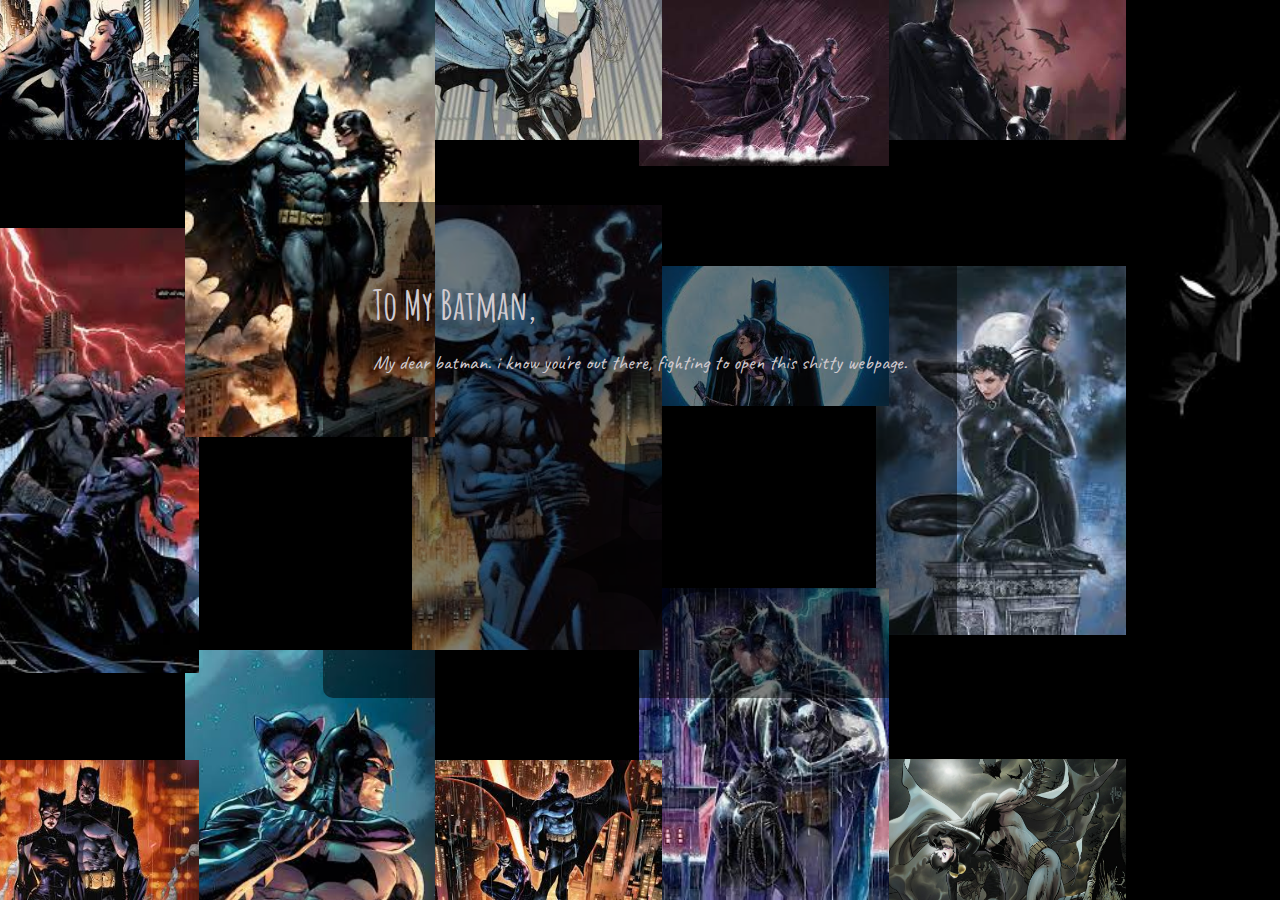
<file: first.html>
<!DOCTYPE html>
<html lang="en">

<head>
    <meta charset="UTF-8">
    <meta name="viewport" content="width=device-width, initial-scale=1.0">
    <link rel="stylesheet" href="first.css">
    <title>MESSAGE_FOR_U, SIR</title>
</head>

<body>
    <div class="background">
        <div class="content">
            <h1 id="h1">To My Batman,</h1>
            <p>My dear batman. i know you're out there, fighting to open this shitty webpage.</p>
            <button data-bs-toggle="modal" id="b" class="btn btn-dark " data-bs-target="#exampleModal">
                <img src="25.png" alt="batman" id="im" class="d-inline-block align-text-top">
            </button>
        </div>
        <div class="modal fade" id="exampleModal" tabindex="-1" aria-labelledby="exampleModalLabel" aria-hidden="true">
            <div class="modal-dialog">
                <div class="modal-content">
                    <div class="modal-header" style="background-color: transparent;">
                        <h1 class="modal-title fs-5" id="staticBackdropLabel">Warning...</h1>
                    </div>
                    <div class="modal-body1" style="padding-bottom: 11px;">
                        Content will be very much unrelated till this part.
                    </div>
                    <div class="modal-footer" style="background-color: transparent;">
                        <a type="button" id="but" href="response.html" class="btn btn-primary">Proceed</a>
                        <a type="button" id="bt" style="font-size: 25px; cursor: pointer;
    text-decoration: none;" class="btn btn-primary">Pause</a>
                    </div>
                </div>
            </div>
        </div>
    </div>

    <script>
        document.getElementById("b").addEventListener("click", function () {
            document.getElementById("exampleModal").style.display = "flex";
        })
        document.getElementById("bt").addEventListener("click",function(){
            document.getElementById("exampleModal").style.display = "none";
        })
    </script>
</body>

</html>
</file>
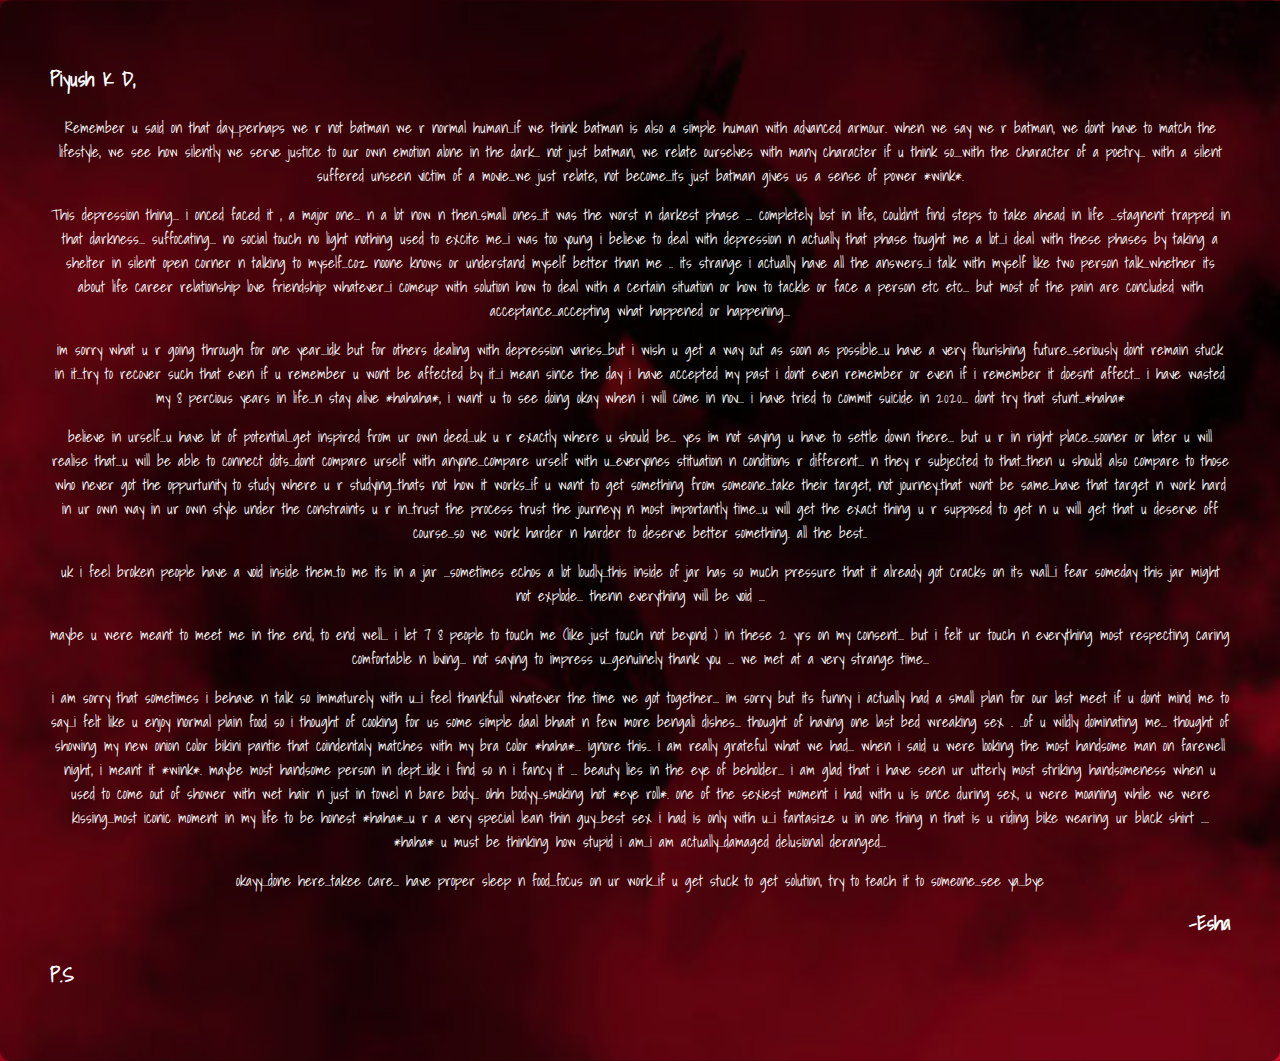
<file: response.html>
<!DOCTYPE html>
<html lang="en">

<head>
    <meta charset="UTF-8">
    <meta name="viewport" content="width=device-width, initial-scale=1.0">
    <link rel="preconnect" href="https://fonts.googleapis.com">
    <link rel="preconnect" href="https://fonts.gstatic.com" crossorigin>
    <link rel="stylesheet" href="response.css">
    <link rel="Shortcut Icon" type="image/png" href="26.png">
    <title>Thanking u for tolerating this long</title>
</head>

<body>
    <div class="background">
        <div class="content">
            <h1>Piyush K D,</h1>
            <p> Remember u said on that day...perhaps we r not batman we r normal human...if we think batman is also a
                simple human with advanced armour. when we say we r batman, we dont have to match the lifestyle, we see
                how silently we serve justice to our own emotion alone in the dark... not just batman, we relate
                ourselves with many character if u think so....with the character of a poetry... with a silent suffered
                unseen victim of a movie...we just relate, not become...its just batman gives us a sense of power
                *wink*.
            </p>
            <p>This depression thing... i onced faced it , a major one... n a lot now n then..small ones...it
                was the worst n darkest phase ... completely lost in life, couldn't find steps to take ahead in life ...stagnent
                trapped in that darkness... suffocating... no social touch no light nothing used to excite me...i was
                too young i believe to deal with depression n actually that phase tought me a lot...i deal with these
                phases by taking a shelter in silent open corner n talking to myself...coz noone knows or understand
                myself better than me .. its strange i actually have all the answers...i talk with myself like two person
                talk...whether its about life career relationship love friendship whatever...i comeup with solution how
                to deal with a certain situation or how to tackle or face a person etc etc... but most of the pain are
                concluded with acceptance...accepting what happened or happening... </p>
            <p>im sorry what u r going through for one year...idk but for others dealing with depression varies...but i
                wish u get a way out as soon as possible...u have a very flourishing future...seriously dont remain
                stuck in it...try to recover such that even if u remember u wont be affected by it...i mean since the
                day i have accepted my past i dont even remember or even if i remember it doesnt affect... i have wasted
                my 8 percious years in life...n stay alive *hahaha*, i want u to see doing okay when i will come in
                nov... i have tried to commit suicide in 2020... dont try that stunt...*haha*</p>
            <p>believe in urself...u have lot of potential...get inspired from ur own deed...uk u r exactly where u
                should be... yes im not saying u have to settle down there... but u r in right place...sooner or later u will realise that...u will be able to connect dots...dont compare
                urself with anyone...compare urself with u...everyones stituation n conditions r different... n they r subjected to that...then
                u should also compare to those who never got the oppurtunity to study where u r studying...thats not how
                it works...if u want to get something from someone...take their target, not journey..that wont be
                same...have that target n work hard in ur own way in ur own style under the constraints u r in...trust the
                process trust the journeyy n most importantly time...u will get the exact thing u r supposed to get n u
                will get that u deserve off course...so we work harder n harder to deserve better something. all the best..</p>
            <p>uk i feel broken people have a void inside them..to me its in a jar ...sometimes echos a lot
                loudly...this inside of jar has so much pressure that it already got cracks on its wall...i fear someday
                this jar might not explode... thenn everything will be void ...</p>
            <p>maybe u were meant to meet me in the end, to end well... i let 7 8 people to touch me (like just touch
                not beyond ) in these 2 yrs on my consent... but i felt ur touch n everything most respecting caring
                comfortable n loving... not saying to impress u...genuinely thank you ... we met at a very strange time...
            </p>
            <p>i am sorry that sometimes i behave n talk so immaturely with u...i feel thankfull whatever the time we
                got together... im sorry but its funny i actually had a small plan for our last meet if u dont mind me
                to say...i felt like u enjoy normal plain food so i thought of cooking for us some simple daal bhaat n
                few more bengali dishes... thought of having one last bed wreaking sex . ..of u wildly dominating me...
                thought of showing my new onion color bikini pantie that coindentaly matches with my bra color *haha*...
                ignore this.. i am really grateful what we had...
                when i said u were looking the most handsome man on farewell night, i meant it *wink*. maybe most
                handsome person in dept...idk i find so n i fancy it ... beauty lies in the eye of beholder... i am glad
                that i have seen ur utterly most striking handsomeness when u used to come out of  shower 
                with wet hair n just in towel n bare body... ohh bodyy...smoking hot *eye roll*. one of the sexiest
                moment i had with u is once during sex, u were moaning while we were kissing...most iconic moment in my life to be honest *haha*...u r a very special lean thin
                guy...best sex i had is only with u...i fantasize u in one thing n that is u riding bike wearing ur
                black shirt .... *haha* u must be thinking how stupid i am...i am actually...damaged delusional
                deranged...</p>

            <p>okayy...done here...takee care... have proper sleep n food...focus on ur work...if u get stuck to get
                solution, try to teach it to someone...see ya...bye
            </p>

            <h1 id="abc">-Esha</h1>
            <h1 id="xyz">P.S </h1>
            <p id="tbh" style="display: none;"> I will miss ...talking with u abt everything...vibing on retro
                music...dancing with u...hearing ur heavenly manly voice..holding ur soft small hand...everything we had together...i
                dont like physics much but i love listening stories from u...i loved the poem u wrote..hope u dont go to
                that alley again to write one...i really miss u</p>
        </div>
    </div>
    <script>
        document.getElementById('xyz').addEventListener("click", function () {
            document.getElementById('tbh').style.display = "block";
        })
    </script>
</body>

</html>
</file>
<file: first.css>
@import url('https://fonts.googleapis.com/css2?family=Amatic+SC:wght@400;700&display=swap');
@import url('https://fonts.googleapis.com/css2?family=Caveat:wght@400..700&display=swap');

.caveat {
    font-family: "Caveat";
    font-optical-sizing: auto;
    font-weight: weight;
    font-style: normal;
}

.amatic-sc-regular {
    font-family: "Amatic SC";
    font-weight: 700;
    font-style: normal;
}

body,
html {
    height: 100%;
    margin: 0;
    /* font-family: 'Pacifico', cursive; */
}

.background {
    background-image: url('4.jpg'), url('16.jpg'), url('3.jpg'), url("6.jpg"), url('13.jpg'), url("8.jpg"), url('18.jpg'), url('15.jpg'), url('17.jpg'), url('14.jpg'), url('10.jpg'), url('20.jpg'), url('12.jpg'), url('11.jpg'), url('7.jpg');
    background-size: 250px;
    height: 100%;
    background-color: black;
    background-position: -5% 0%, 18% 0%, -5% 100%, -5% 50%, 18% 100%, 40% 0%, 40% 100%, 40% 45%, 62% 100%, 62% 0%, 62% 35%, 85% 0%, 85% 100%, 85% 50%, 105% -10%;
    background-repeat: no-repeat;
    /* background-size: cover; */
    display: flex;
    justify-content: center;
    align-items: center;
    text-align: center;
    color: white;
}

.content {
    background: rgba(0, 0, 0, 0.5);
    padding: 50px;
    border-radius: 10px;
    color: #d1cbd0;
}

#h1 {
    font-size: 40px;
    margin-bottom: 20px;
    font-family: "Amatic SC";
    font-weight: 700;
    text-align: left;
}

p {
    font-size: 20px;
    margin-bottom: 40px;
    font-family: "Caveat";

}

#im {
    padding-left: 30px;
    opacity: 0.5;
}

#exampleModal {
    position: absolute;
    display: none;
    justify-content: center;
    align-items: center;
    font-family: "Caveat";

}

#but {

    padding: 14px;
    font-size: 25px;
    color: white;
    background-color: transparent;
    border: none;
    border-radius: 5px;
    cursor: pointer;
    text-decoration: none;

}

#b {
    padding: 15px 30px;
    color: #d1cbd0;
    background-color: transparent;
    border: none;
    border-radius: 5px;
    cursor: pointer;

}


#im:hover {
    /* background-color:transparent; */
    opacity: 1;

}
</file>
<file: response.css>
@import url('https://fonts.googleapis.com/css2?family=Shadows+Into+Light&display=swap');

.shadows-into-light-regular {
    font-family: "Shadows Into Light", cursive;
    font-weight: 400;
    font-style: normal;
  }
body, html {
    height: 100%;
    margin: 0;
    font-family: "Shadows Into Light", cursive;
    font-weight: 400;
    font-style: normal;
}
.background {
    background-image: url('5.jpg');
    /* height: 100%; */
    background-position: center;
    /* background-repeat: no-repeat; */
    background-size: cover;
    display: flex;
    justify-content: center;
    align-items: center;
    text-align: center;
    color: white;
}
.content {
    background: rgba(0, 0, 0, 0.5);
    padding: 50px;
    border-radius: 10px;
}
h1 {
    font-size: 20px;
    margin-bottom: 20px;
    text-align: left;
}

#abc{
    text-align: right;
}

#xyz{
    text-align: left;
    cursor: pointer;
}
p {
    font-size: 15px;
}
</file>
